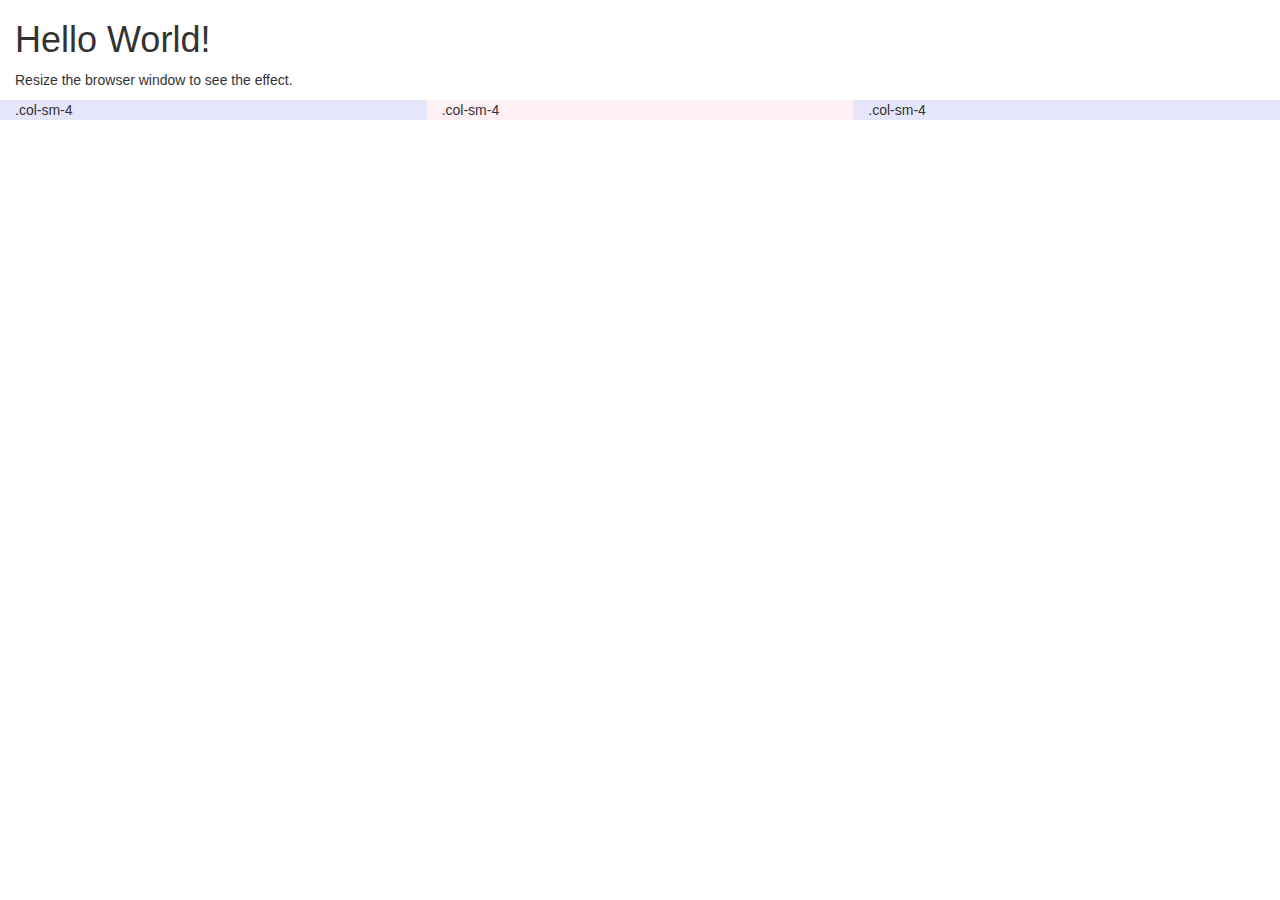
<file: MyTest/src/main/bootstrap3/Grid-basic.html>
<!DOCTYPE html>
<html lang="en">
<head>
  <title>Bootstrap Example</title>
  <meta charset="utf-8">
  <meta name="viewport" content="width=device-width, initial-scale=1">
  <link rel="stylesheet" href="http://maxcdn.bootstrapcdn.com/bootstrap/3.3.5/css/bootstrap.min.css">
  <script src="https://ajax.googleapis.com/ajax/libs/jquery/1.11.3/jquery.min.js"></script>
  <script src="http://maxcdn.bootstrapcdn.com/bootstrap/3.3.5/js/bootstrap.min.js"></script>
</head>
<body>

<div class="container-fluid">
  <h1>Hello World!</h1>
  <p>Resize the browser window to see the effect.</p>
  <div class="row">
    <div class="col-sm-4" style="background-color:lavender;">.col-sm-4</div>
    <div class="col-sm-4" style="background-color:lavenderblush;">.col-sm-4</div>
    <div class="col-sm-4" style="background-color:lavender;">.col-sm-4</div>
  </div>
</div>

</body>
</html>
</file>
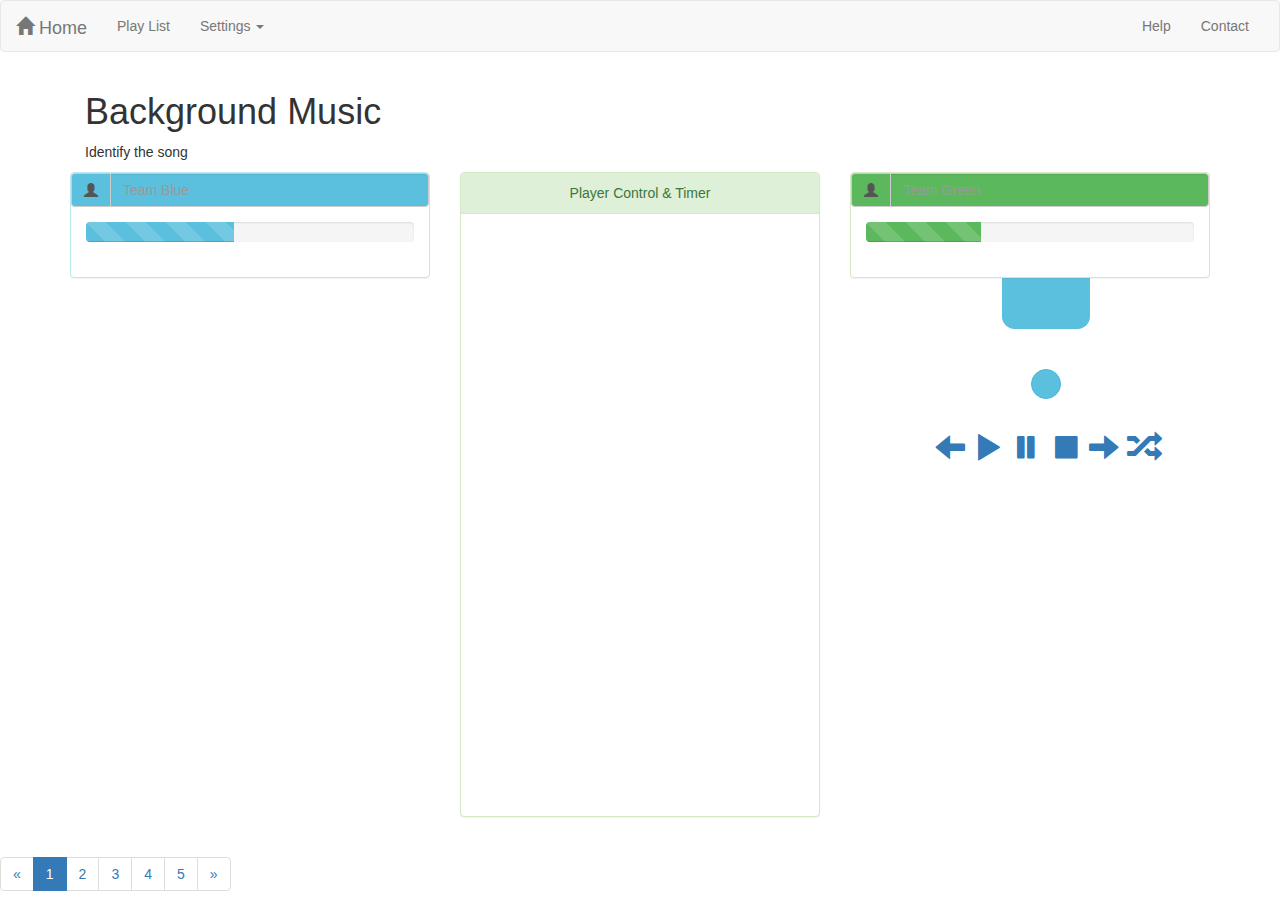
<file: MyTest/src/main/bootstrap3/Index1.html>
<!DOCTYPE html>
<html lang="en">
<head>
<title>Bootstrap Example</title>
<meta charset="utf-8">
<meta name="viewport" content="width=device-width, initial-scale=1">
<link rel="stylesheet"
	href="http://maxcdn.bootstrapcdn.com/bootstrap/3.3.5/css/bootstrap.min.css">
<link
	href="http://marcoceppi.github.io/bootstrap-glyphicons/css/bootstrap.icon-large.min.css"
	rel="stylesheet">
<link rel="stylesheet" href="css/custom.css">
<script
	src="https://ajax.googleapis.com/ajax/libs/jquery/1.11.3/jquery.min.js"></script>
<script
	src="http://maxcdn.bootstrapcdn.com/bootstrap/3.3.5/js/bootstrap.min.js"></script>

<script type="text/javascript">
	function myTimer(counter) {

		setInterval(function() {
			counter--;
			if (counter >= 0) {
				span = document.getElementById("timerCounter");
				span.innerHTML = counter;
			} else if (counter == 0) {
				span = document.getElementById("timerCounter");
				span.innerHTML = counter;
			}
		}, 1000);

	}
</script>

</head>
<body>

	<nav class="navbar navbar-default">
		<div class="container-fluid">
			<!-- Brand and toggle get grouped for better mobile display -->
			<div class="navbar-header">
				<button type="button" class="navbar-toggle collapsed"
					data-toggle="collapse" data-target="#bs-navbar-collapse-1"
					aria-expanded="false">
					<span class="sr-only">Toggle navigation </span> <span
						class="icon-bar"> </span> <span class="icon-bar"> </span> <span
						class="icon-bar"> </span>
				</button>
				<a class="nav navbar-brand" href="#"><span
					class="glyphicon glyphicon-home"></span> Home </a>
			</div>

			<!-- Collect the nav links, forms, and other content for toggling -->
			<div class="collapse navbar-collapse" id="bs-navbar-collapse-1">
				<ul class="nav navbar-nav">
					<li><a href="#"><span class="icon-large icon-playlist"></span>
							Play List </a></li>
					<li class="dropdown"><a href="#" class="dropdown-toggle"
						data-toggle="dropdown" role="button" aria-haspopup="true"
						aria-expanded="false"> <span class="icon-large icon-cog"></span>
							<span>Settings</span> <span class="caret"></span>
					</a>
						<ul class="dropdown-menu">
							<li><a href="#">Team A</a></li>
							<li><a href="#">Team B</a></li>
							<li role="separator" class="divider"></li>
							<li><a href="#">Play</a></li>
						</ul></li>
				</ul>
				<ul class="nav navbar-nav navbar-right">
					<li><a href="#">Contact</a></li>
				</ul>
				<ul class="nav navbar-nav navbar-right">
					<li><a href="#">Help</a></li>
				</ul>
			</div>
			<!-- /.navbar-collapse -->
		</div>
		<!-- /.container-fluid -->
	</nav>

	<div class="container">

		<div class="container-fluid">
			<h1>Background Music</h1>
			<p>Identify the song</p>
		</div>

		<!-- Generated markup by the plugin -->
		<div class="tooltip top" role="tooltip">
			<div class="tooltip-arrow"></div>
			<div class="tooltip-inner">Some tool tip text!</div>
		</div>

		<!--
		<div class="btn-group" role="group" aria-label="...">
			<button type="button" class="btn btn-primary">Left</button>
			<button type="button" class="btn btn-default">Middle</button>
			<button type="button" class="btn btn-default">Right</button>
			<a href="#" class="btn btn-info" role="button">Link Button</a>
		</div>
-->
		<div class="row">
			<div class="col-lg-4 col-sm-3 col-md-4  text-center">

				<div class="panel panel-info">
					<div class="input-group">
						<span class="input-group-addon" id="teamALogo"> <span
							class="glyphicon glyphicon-user"></span></span> <input type="text"
							class="form-control" placeholder="Team Blue" id="teamAName"
							aria-describedby="teamALogo">
					</div>

					<div class="panel-body">

						<div class="progress">
							<div
								class="progress-bar progress-bar-info progress-bar-striped active"
								role="progressbar" aria-valuenow="50" aria-valuemin="0"
								aria-valuemax="100" style="width: 45%">
								<span class="sr-only">45% </span>
							</div>
						</div>

					</div>
				</div>
			</div>

			<div class="col-lg-4 col-sm-6 col-md-4  text-center">

				<div class="panel panel-success">
					<div class="panel-heading">Player Control & Timer</div>
					<div class="panel-body" style="font-size: 70px;">
						<div class="row">

							<div class="container">
								<div class="label label-info" style="font-size: 50px;">
									<span id="timerCounter1">&nbsp;&nbsp;</span>
								</div>
							</div>
							<div class="container">
								<div class="btn btn-info btn-circle " style="font-size: 50px;">
									<span id="timerCounter">&nbsp;&nbsp;</span>
								</div>
							</div>
						</div>
						<div class="row">
							<!-- div song controllers START-->
							<div class="container" style="font-size: 30px;">
								<a href="#"> <span class="glyphicon glyphicon-arrow-left"></span>
								</a> <a href="#"> <span class="glyphicon glyphicon-play"></span>
								</a> <a href="#"> <span class="glyphicon glyphicon-pause"></span>
								</a> <a href="javascript:myTimer(10);"> <span
									class="glyphicon glyphicon-stop"></span>
								</a> <a href="#"> <span class="glyphicon glyphicon-arrow-right"></span>
								</a> <a href="#"> <span
									class="glyphicon glyphicon glyphicon-random"></span>
								</a>
							</div>
							<!-- div song controllers END-->
						</div>

						<div class="html5-video-container">
							<video class="video-stream html5-main-video"
								style="width: 10px; height: 304px; left: 0px; top: 0px; transform: none;"
								src="https://www.youtube.com/92a38f64-33a9-48fa-a177-b3b34a0dc144"></video>
						</div>

					</div>

				</div>
			</div>

			<!-- /.col-lg-4 -->
			<div class="col-lg-4 col-sm-3 col-md-4  text-center">

				<div class="panel panel-success">
					<div class="input-group">
						<span class="input-group-addon" id="teamBLogo"> <span
							class="glyphicon glyphicon-user"></span></span> <input type="text"
							class="form-control" placeholder="Team Green" id="teamBName"
							aria-describedby="teamALogo">
					</div>
					<div class="panel-body">
						<div class="progress">
							<div
								class="progress-bar progress-bar-success progress-bar-striped active"
								role="progressbar" aria-valuenow="20" aria-valuemin="0"
								aria-valuemax="100" style="width: 35%">
								<span class="sr-only">45% Complete</span>
							</div>
						</div>

					</div>
				</div>

			</div>
			<!-- /.col-lg-4 -->
		</div>
		<!-- /.row -->


	</div>



	<!--  Pagination -->
	<nav>
		<ul class="pagination">
			<li><a href="#" aria-label="Previous"> <span
					aria-hidden="true">&laquo;</span>
			</a></li>
			<li class="active"><a href="#">1 <span class="sr-only">(current)</span></a></li>
			<li><a href="#">2</a></li>
			<li><a href="#">3</a></li>
			<li><a href="#">4</a></li>
			<li><a href="#">5</a></li>
			<li><a href="#" aria-label="Next"> <span aria-hidden="true">&raquo;</span>
			</a></li>
		</ul>
	</nav>
</body>
</html>
</file>
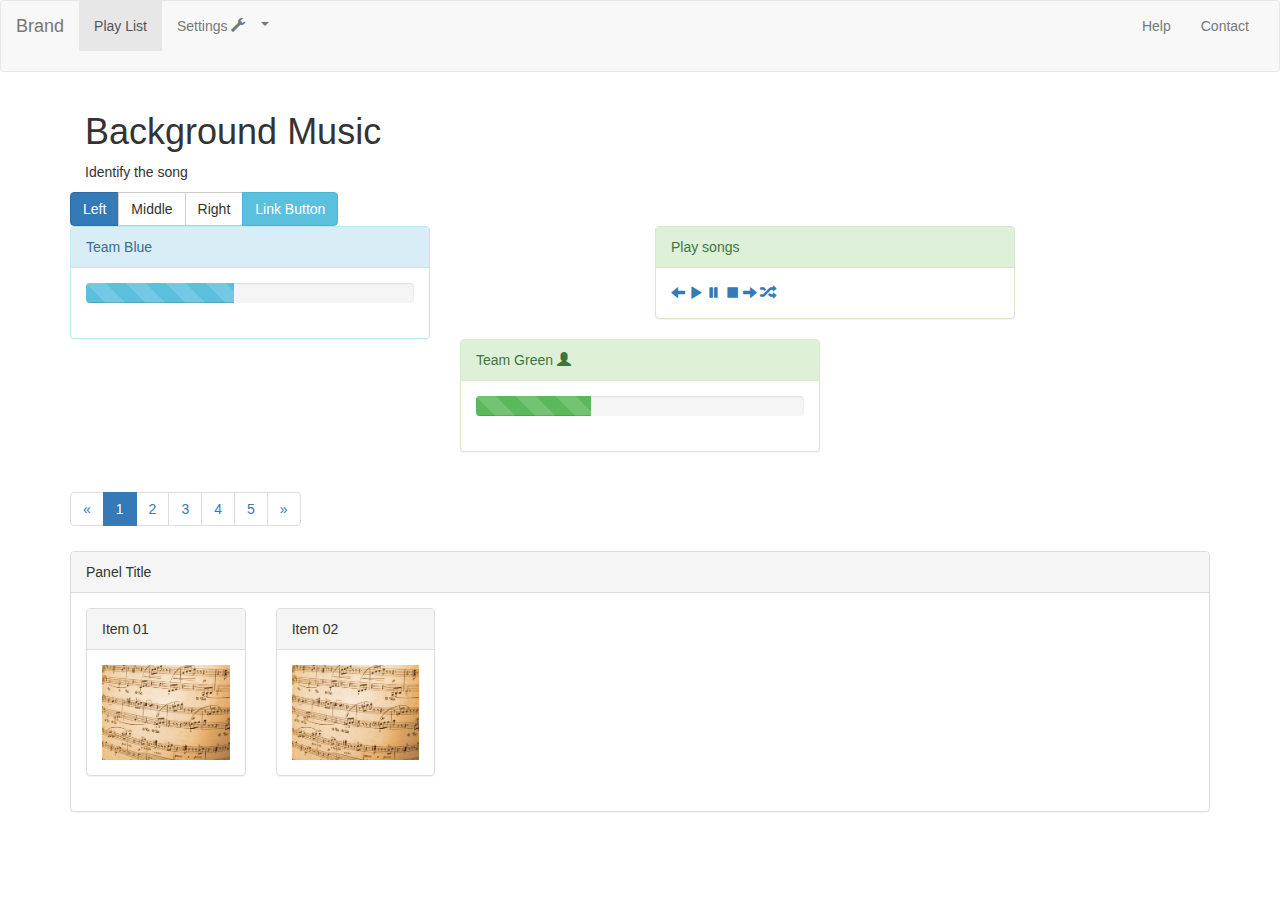
<file: MyTest/src/main/bootstrap3/Index2.html>
<!DOCTYPE html>
<html lang="en">
<head>
<title>Bootstrap Example</title>
<meta charset="utf-8">
<meta name="viewport" content="width=device-width, initial-scale=1">
<link rel="stylesheet"
	href="http://maxcdn.bootstrapcdn.com/bootstrap/3.3.5/css/bootstrap.min.css">
<link rel="stylesheet" href="css/custom.css">
<script
	src="https://ajax.googleapis.com/ajax/libs/jquery/1.11.3/jquery.min.js"></script>
<script
	src="http://maxcdn.bootstrapcdn.com/bootstrap/3.3.5/js/bootstrap.min.js"></script>
</head>
<body>

	<nav class="navbar navbar-default">
		<div class="container-fluid">
			<!-- Brand and toggle get grouped for better mobile display -->
			<div class="navbar-header">
				<button type="button" class="navbar-toggle collapsed"
					data-toggle="collapse" data-target="#bs-navbar-collapse-1"
					aria-expanded="false">
					<span class="sr-only">Toggle navigation </span> <span
						class="icon-bar"></span> <span class="icon-bar"> </span> <span
						class="icon-bar"></span>
				</button>
				<a class="navbar-brand" href="#">Brand</a>
			</div>

			<!-- Collect the nav links, forms, and other content for toggling -->
			<div class="collapse navbar-collapse" id="bs-navbar-collapse-1">
				<ul class="nav navbar-nav">
					<li class="active"><a href="#">Play List<span
							class="sr-only">(current)</span></a></li>

					<li class="dropdown"><a href="#" class="dropdown-toggle"
						data-toggle="dropdown" role="button" aria-haspopup="true"
						aria-expanded="false">Settings <span class="glyphicon glyphicon-wrench">&nbsp;<span class="caret"></span></a>
						<ul class="dropdown-menu">
							<li><a href="#">Team A</a></li>
							<li><a href="#">Team B</a></li>
							<li role="separator" class="divider"></li>
							<li><a href="#">Play</a></li>
						</ul></li>


				</ul>
				<ul class="nav navbar-nav navbar-right">
					<li><a href="#">Help</a> <span
						class="glyphicon glyphicon-help"></span></li>
					<li><a href="#">Contact</a></li>
				</ul>
			</div>
			<!-- /.navbar-collapse -->
		</div>
		<!-- /.container-fluid -->
	</nav>

	<div class="container">

		<div class="container-fluid">
			<h1>Background Music</h1>
			<p>Identify the song</p>
		</div>

		<!-- Generated markup by the plugin -->
		<div class="tooltip top" role="tooltip">
			<div class="tooltip-arrow"></div>
			<div class="tooltip-inner">Some tooltip text!</div>
		</div>

		<div class="btn-group" role="group" aria-label="...">
			<button type="button" class="btn btn-primary">Left</button>
			<button type="button" class="btn btn-default">Middle</button>
			<button type="button" class="btn btn-default">Right</button>
			<a href="#" class="btn btn-info" role="button">Link Button</a>
		</div>

		<div class="row">
			<div class="col-lg-4">

				<div class="panel panel-info">
					<div class="panel-heading">
						<span class="sr-only">(current)</span>Team Blue 
						<spanclass="glyphicon glyphicon-user"></span>
					</div>
					<div class="panel-body">

						<div class="progress">
							<div
								class="progress-bar progress-bar-info progress-bar-striped active"
								role="progressbar" aria-valuenow="50" aria-valuemin="0"
								aria-valuemax="100" style="width: 45%">
								<span class="sr-only">45% </span>
							</div>
						</div>

					</div>
				</div>
			</div>

			<div class="col-lg-4 col-md-offset-2">

				<div class="panel panel-success">
					<div class="panel-heading">
						Play songs
					</div>
					<div class="panel-body">
						<a href="#"> <span class="glyphicon glyphicon-arrow-left"></span></a>
						<a href="#"> <span class="glyphicon glyphicon-play"></span></a> <a
							href="#"> <span class="glyphicon glyphicon-pause"></span></a> <a
							href="#"> <span class="glyphicon glyphicon-stop"></span></a> <a
							href="#"> <span class="glyphicon glyphicon-arrow-right"></span></a><a
							href="#"> <span class="glyphicon glyphicon glyphicon-random"></span></a>

					</div>

				</div>
			</div>

			<!-- /.col-lg-4 -->
			<div class="col-lg-4">

				<div class="panel panel-success">
					<div class="panel-heading ">
						Team Green <span class="glyphicon glyphicon-user"></span>
					</div>
					<div class="panel-body">

						<div class="progress">
							<div
								class="progress-bar progress-bar-success progress-bar-striped "
								role="progressbar" aria-valuenow="20" aria-valuemin="0"
								aria-valuemax="100" style="width: 35%">
								<span class="sr-only">45% Complete</span>
							</div>
						</div>

					</div>
				</div>


			</div>
			<!-- /.col-lg-4 -->
		</div>
		<!-- /.row -->


		<!--  Pagination -->
		<nav>
			<ul class="pagination">
				<li><a href="#" aria-label="Previous"> <span
						aria-hidden="true">&laquo;</span>
				</a></li>
				<li class="active"><a href="#">1 <span class="sr-only">(current)</span></a></li>
				<li><a href="#">2</a></li>
				<li><a href="#">3</a></li>
				<li><a href="#">4</a></li>
				<li><a href="#">5</a></li>
				<li><a href="#" aria-label="Next"> <span aria-hidden="true">&raquo;</span>
				</a></li>
			</ul>
		</nav>

	</div>


	<div id="mainContainer" class="container">
		<div class="panel panel-default">
			<div class="panel-heading">Panel Title</div>
			<div class="panel-body">
				<div class="row">
					<!--BEGIN OF ITEM 1 -->
					<div class="col-lg-2 col-md-3 col-sm-4 col-xs-6">
						<div class="panel panel-default">
							<div class="panel-heading">Item 01</div>
							<div class="panel-body">
								<img src="img/bg.jpg" alt=""
									class="img-responsive">
							</div>
						</div>
					</div>
					<!--END OF ITEM 1 -->
					<!--BEGIN OF ITEM 2 -->
					<div class="col-lg-2 col-md-3 col-sm-4 col-xs-6">
						<div class="panel panel-default">
							<div class="panel-heading">Item 02</div>
							<div class="panel-body">
								<img src="img/bg.jpg" alt=""
									class="img-responsive">
							</div>
						</div>
					</div>
				</div>
				<!--END OF ITEM 2 -->
			</div>

		</div>
	</div>


	<!--
	 
	<div class="alert alert-warning alert-dismissible" role="alert">
		<button type="button" class="close" data-dismiss="alert"
			aria-label="Close">
			<span aria-hidden="true">&times;</span>
		</button>
		<strong>Warning!</strong> Better check yourself, you're not looking
		too good.
	</div>
	 -->

</body>
</html>
</file>
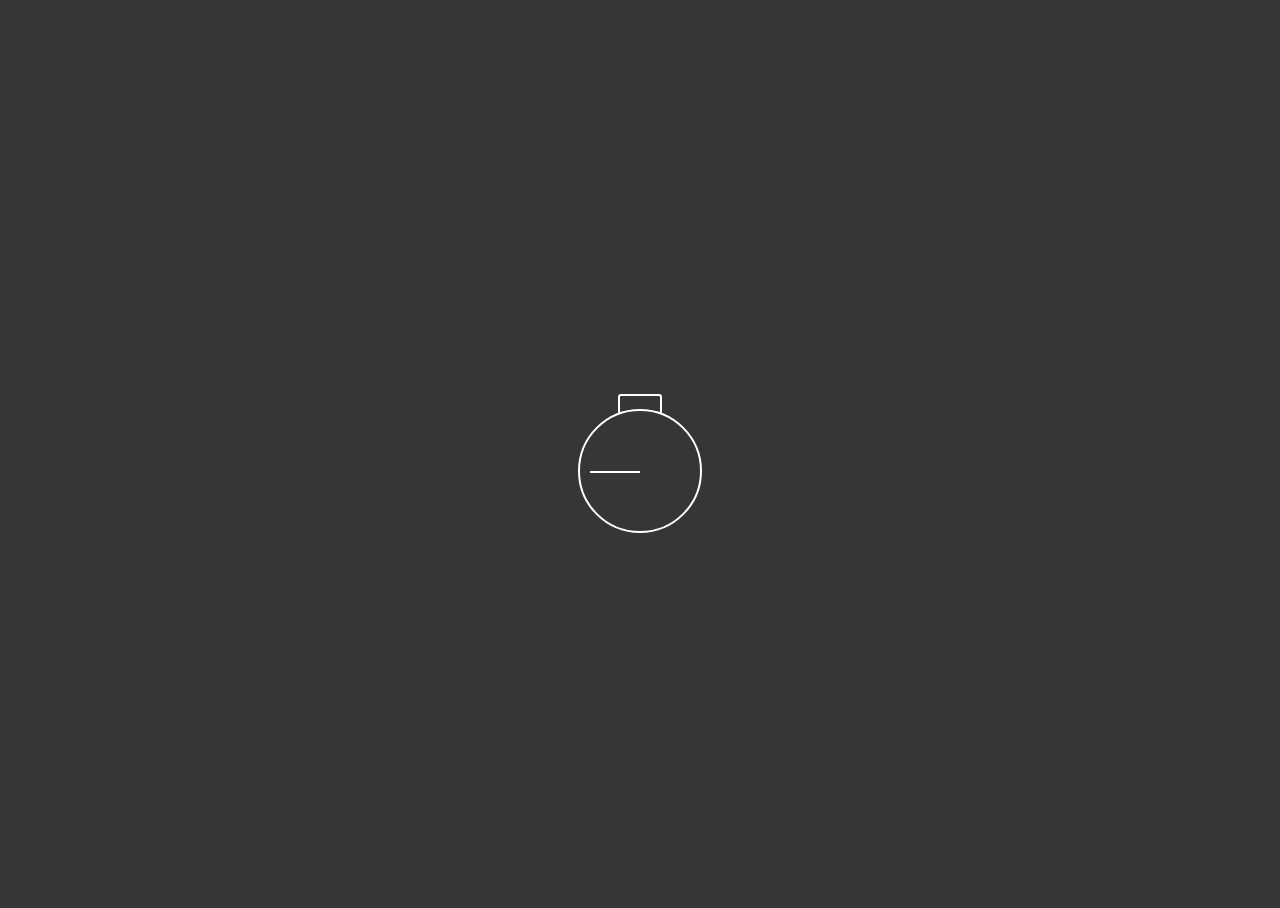
<file: MyTest/src/main/bootstrap3/Test/Timer.html>
<!DOCTYPE html>
<html>
<head>
<meta charset="ISO-8859-1">

 <style> 
<!-- 

body{
  background-color: rgb(54,54,54);
  text-align: center;
  font-family: Helvetica;
  color:white;
  position: relative;
  height: 100%;
}

html {
  height: 100%;
  overflow: hidden;
}

.clockContainer{
	position: absolute;
  top:0; left:0; bottom:0; right:0; margin: auto;
  width: 150px;
  height: 150px;
  border: 1px solid transparent;
}

.clockOut{
  width: 80%;
  height: 80%;
  border: 2px solid white;
  border-radius: 50%;
  position: absolute;
  bottom:0;
  margin-left: auto; margin-right: auto; left:0; right:0;
}

.clockTop{
  border-top: 2px solid white;
   border-right: 2px solid white;
   border-left: 2px solid white;
  width: 40px;
  top: 11px;
  position: absolute;
  margin-left: auto; margin-right: auto; left:0; right:0;
  height: 18px;
  border-radius: 3px;
}

.clockNeedle{
  width: 50px;
  height: 2px;
  background: white;
  position: absolute;
  top: 50%;
  left: 10px;
  transform-origin:100% 50%;
  -webkit-transform-origin:100% 50%;
  -webkit-animation: needleAnimation 3s linear 0s infinite; 
  animation: needleAnimation 3s linear 0s infinite;
}

/* Chrome, Safari, Opera */
@-webkit-keyframes needleAnimation {
    from {
    	
    }
    to {
    	-webkit-transform:rotate(360deg); 
	}
}

/* Standard syntax */
@keyframes needleAnimation {
   from {
    	
    }
    to {
    	-ms-transform:rotate(360deg); 
    	-moz-transform:rotate(360deg); 
    	-webkit-transform:rotate(360deg); 
	}
}
-->
</style>

<title>Insert title here</title>
</head>
<body>

<div class="clockContainer">
  <div class="clockTop"></div>
  	<div class='clockOut'>
      <div class="clockNeedle"></div>
    </div>
</div>



</body>
</html>
</file>
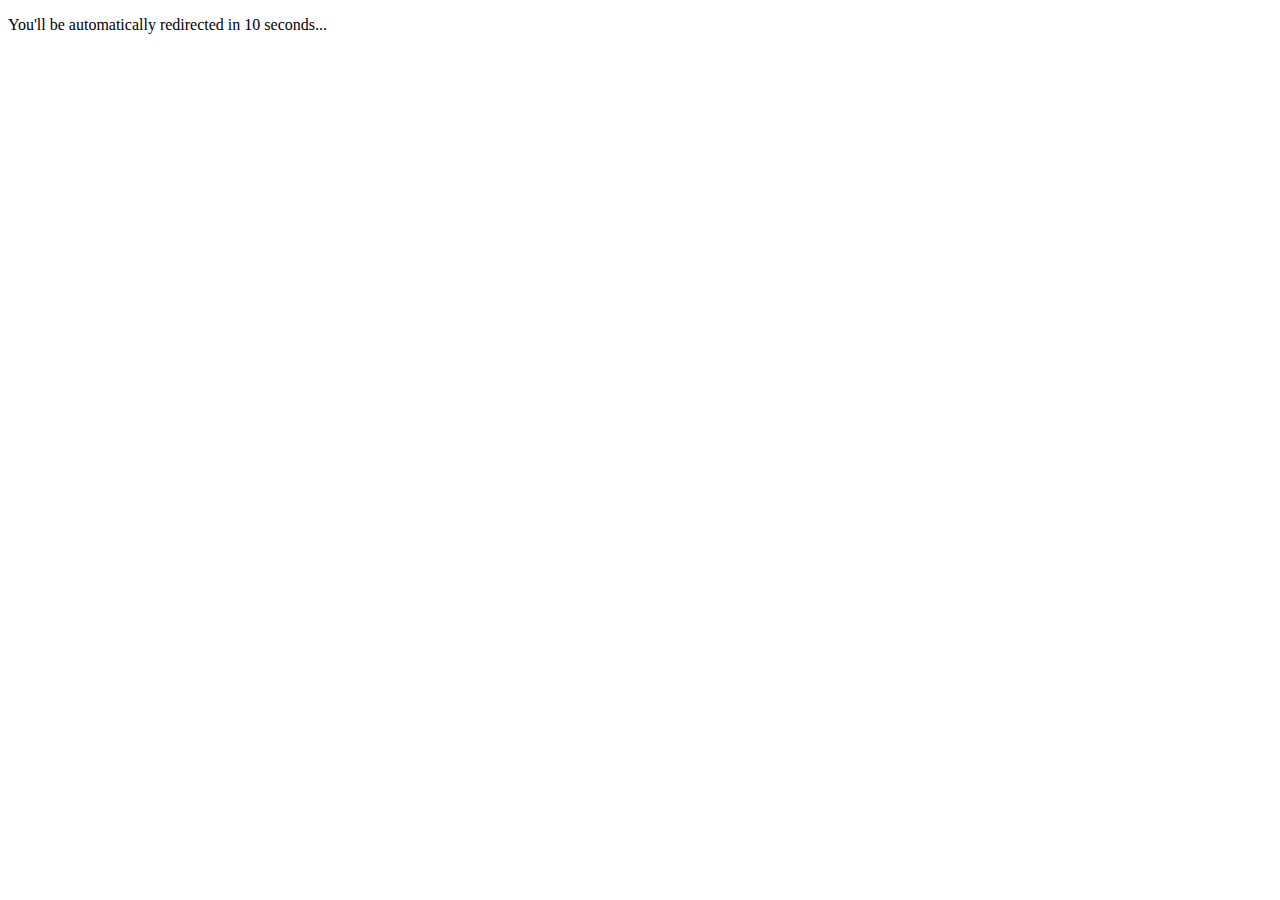
<file: MyTest/src/main/bootstrap3/Test/timerJS.html>
<!DOCTYPE html>
<html>
<head>
<meta charset="ISO-8859-1">
<title>Insert title here</title>
</head>
<body>

<p>You'll be automatically redirected in <span id="count">10</span> seconds...</p>

<script type="text/javascript">

window.onload = function(){

(function(){
  var counter = 10;

  setInterval(function() {
    counter--;
    if (counter >= 0) {
      span = document.getElementById("count");
      span.innerHTML = counter;
    }
    // Display 'counter' wherever you want to display it.
    if (counter === 0) {
        alert('this is where it happens');
        clearInterval(counter);
    }

  }, 1000);

})();

}

</script>

<meta http-equiv="refresh" content="10;url=http://www.example.com" />
</body>
</html>
</file>
<file: MyTest/src/main/bootstrap3/css/custom.css>
#teamAName, #teamALogo {
    background-color: #5bc0de;
}

#teamBName, #teamBLogo {
    background-color: #5cb85c;
}

.btn-circle {
    width: 30px;
    height: 30px;
    text-align: center;
    padding: 6px 0;
    font-size: 12px;
    line-height: 1.428571429;
    border-radius: 15px;
}
</file>
